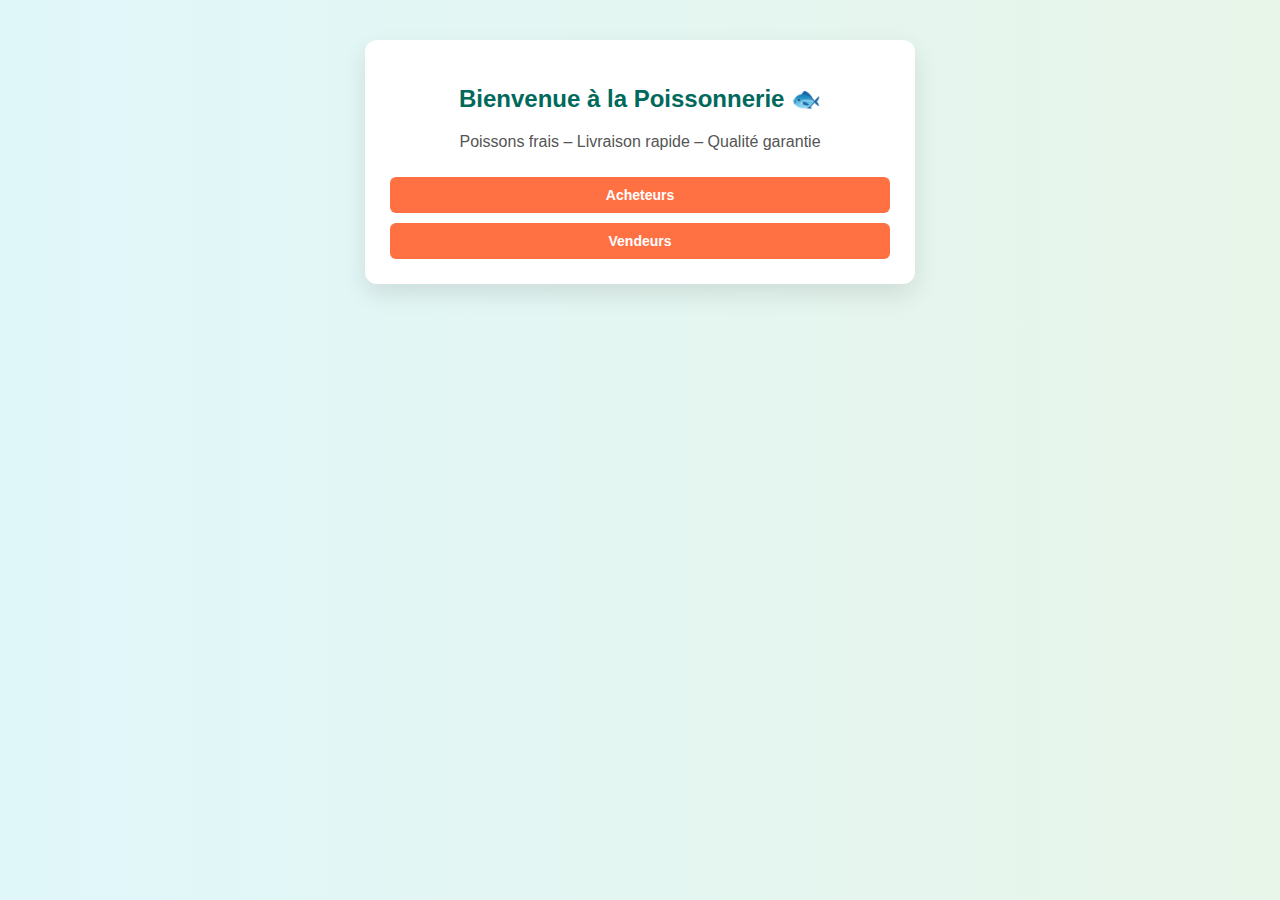
<file: index.html>
<!DOCTYPE html>
<html>
<head>
  <title>Poissonnerie – Accueil</title>
  <link rel="stylesheet" href="style.css">
</head>
<body>

<div class="container">
  <h2>Bienvenue à la Poissonnerie 🐟</h2>
  <p style="text-align:center; color:#555;">
    Poissons frais – Livraison rapide – Qualité garantie
  </p>
    <div class="home-buttons">
        <button onclick="goClient()">Acheteurs</button>
        <button onclick="goAdmin()">Vendeurs</button>
    </div>
</div>

<script src="script.js"></script>
</body>
</html>
</file>
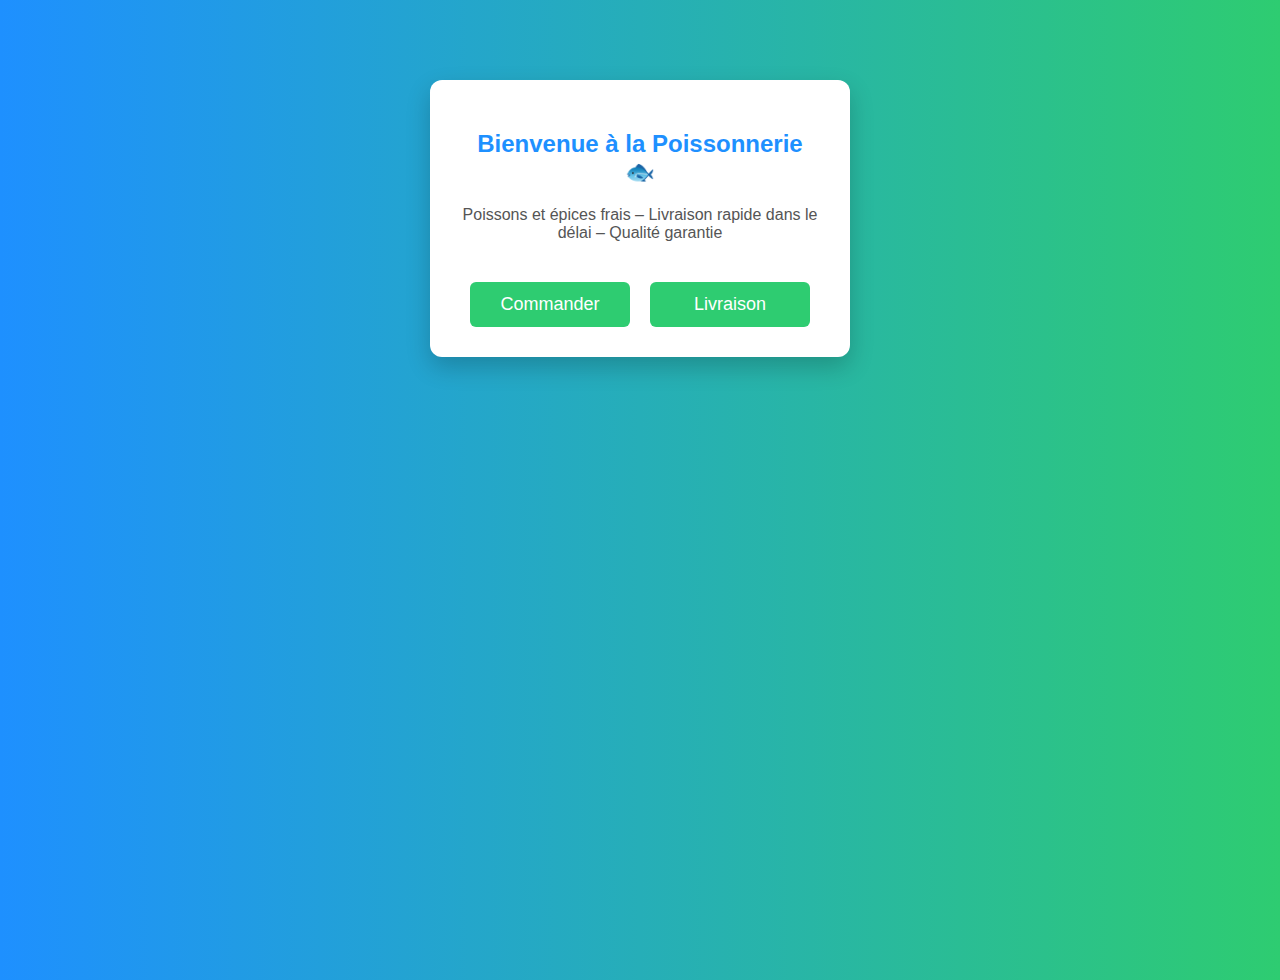
<file: public/index.html>
<!DOCTYPE html>
<html>
<head>
    <meta name="viewport" content="width=device-width, initial-scale=1.0">
  <title>Poissonnerie – Accueil</title>
  <link rel="stylesheet" href="style.css">
</head>
<body>

<div class="container">
  <h2>Bienvenue à la Poissonnerie 🐟</h2>
  <p style="text-align:center; color:#555;">
    Poissons et épices frais – Livraison rapide dans le délai – Qualité garantie
  </p>
    <div class="home-buttons">
        <button onclick="goClient()">Commander</button>
        <button onclick="goAdmin()">Livraison</button>
    </div>
</div>

<script src="script.js"></script>
</body>
</html>
</file>
<file: style.css>
body {
  font-family: Arial, sans-serif;
  background: linear-gradient(to right, #e0f7fa, #e8f5e9);
  margin: 0;
  padding: 0;
}

.container {
  max-width: 500px;
  margin: 40px auto;
  background: white;
  padding: 25px;
  border-radius: 12px;
  box-shadow: 0 10px 25px rgba(0,0,0,0.1);
}

h2 {
  text-align: center;
  color: #00695c;
}

input, button {
  width: 100%;
  padding: 10px;
  margin-top: 10px;
  border-radius: 6px;
  border: 1px solid #ccc;
  font-size: 14px;
}

button {
  background-color: #ff7043;
  color: white;
  border: none;
  font-weight: bold;
  cursor: pointer;
}

button:hover {
  background-color: #f4511e;
}

.order-card {
  background: #f1f8e9;
  padding: 15px;
  margin-bottom: 15px;
  border-radius: 10px;
  border-left: 5px solid #43a047;
}
</file>
<file: public/style.css>
/* ===== STYLE GLOBAL ===== */
body {
  margin: 0;
  font-family: Arial, sans-serif;
  background: linear-gradient(to right, #1e90ff, #2ecc71);
  min-height: 100vh;
}

/* ===== CONTENEUR GENERAL ===== */
.container {
  background: white;
  padding: 30px;
  border-radius: 12px;
  width: 360px;
  box-shadow: 0 10px 25px rgba(0,0,0,0.2);
  margin: auto;
  margin-top: 80px;
}

/* ===== TITRES ===== */
h1, h2 {
  text-align: center;
  color: #1e90ff;
  margin-bottom: 20px;
}

/* ===== FORMULAIRES ===== */
form input, form select {
  width: 100%;
  padding: 10px;
  margin-bottom: 12px;
  border-radius: 6px;
  border: 1px solid #ccc;
  font-size: 14px;
  box-sizing: border-box;
}

form select {
  cursor: pointer;
  background-color: white;
}

/* ===== AFFICHAGE DU TOTAL ===== */
.total-display {
  background: linear-gradient(135deg, #1e90ff, #2ecc71);
  padding: 15px;
  border-radius: 8px;
  margin-bottom: 15px;
  display: flex;
  justify-content: space-between;
  align-items: center;
  box-shadow: 0 4px 15px rgba(30, 144, 255, 0.3);
}

.total-label {
  color: white;
  font-size: 16px;
  font-weight: 600;
}

.total-amount {
  color: white;
  font-size: 22px;
  font-weight: 700;
  letter-spacing: 1px;
}

/* ===== MODAL DE CONFIRMATION ===== */
.modal {
  display: none;
  position: fixed;
  z-index: 9999;
  left: 0;
  top: 0;
  width: 100%;
  height: 100%;
  background-color: rgba(0, 0, 0, 0.6);
  align-items: center;
  justify-content: center;
  animation: fadeIn 0.3s ease;
  padding: 20px;
  overflow-y: auto;
}

@keyframes fadeIn {
  from { opacity: 0; }
  to { opacity: 1; }
}

.modal-content {
  background: white;
  border-radius: 15px;
  padding: 30px;
  max-width: 500px;
  width: 100%;
  box-shadow: 0 10px 40px rgba(0, 0, 0, 0.3);
  animation: slideUp 0.3s ease;
  margin: auto;
}

@keyframes slideUp {
  from {
    transform: translateY(50px);
    opacity: 0;
  }
  to {
    transform: translateY(0);
    opacity: 1;
  }
}

.modal-content h2 {
  color: #1e90ff;
  text-align: center;
  margin-bottom: 20px;
  font-size: 1.8rem;
}

.modal-body {
  margin-bottom: 25px;
}

.greeting {
  font-size: 1.1rem;
  margin-bottom: 20px;
  color: #2c3e50;
}

.order-summary {
  background: #f8f9fa;
  padding: 20px;
  border-radius: 10px;
  margin-bottom: 20px;
}

.order-summary h3 {
  color: #2c3e50;
  margin-bottom: 15px;
  font-size: 1.2rem;
}

.order-summary ul {
  list-style: none;
  padding: 0;
  margin-bottom: 15px;
}

.order-summary li {
  padding: 8px 0;
  color: #555;
  font-size: 1rem;
  border-bottom: 1px solid #e0e0e0;
  word-wrap: break-word;
}

.order-summary li:last-child {
  border-bottom: none;
}

.total-line {
  background: linear-gradient(135deg, #1e90ff, #2ecc71);
  color: white;
  padding: 15px;
  border-radius: 8px;
  display: flex;
  justify-content: space-between;
  align-items: center;
  font-size: 1.3rem;
  margin: 15px 0;
  flex-wrap: wrap;
  gap: 10px;
}

.delivery-note {
  text-align: center;
  color: #7f8c8d;
  font-size: 0.9rem;
  font-style: italic;
}

.order-summary hr {
  border: none;
  border-top: 2px solid #e0e0e0;
  margin: 15px 0;
}

.confirm-question {
  text-align: center;
  font-size: 1.1rem;
  color: #2c3e50;
  font-weight: 600;
  margin-top: 20px;
}

.modal-buttons {
  display: flex;
  gap: 15px;
  justify-content: center;
  flex-wrap: wrap;
}

.btn-confirm, .btn-cancel {
  padding: 12px 30px;
  border: none;
  border-radius: 8px;
  font-size: 16px;
  font-weight: 600;
  cursor: pointer;
  transition: all 0.3s ease;
  flex: 1;
  min-width: 120px;
}

.btn-confirm {
  background: #2ecc71;
  color: white;
}

.btn-confirm:hover {
  background: #27ae60;
  transform: translateY(-2px);
  box-shadow: 0 5px 15px rgba(46, 204, 113, 0.4);
}

.btn-cancel {
  background: #e74c3c;
  color: white;
}

.btn-cancel:hover {
  background: #c0392b;
  transform: translateY(-2px);
  box-shadow: 0 5px 15px rgba(231, 76, 60, 0.4);
}

/* ===== RESPONSIVE MODAL ===== */
@media (max-width: 768px) {
  .modal {
    padding: 10px;
  }

  .modal-content {
    padding: 20px;
    max-width: 100%;
  }

  .modal-content h2 {
    font-size: 1.4rem;
  }

  .greeting {
    font-size: 1rem;
  }

  .order-summary {
    padding: 15px;
  }

  .order-summary h3 {
    font-size: 1.1rem;
  }

  .order-summary li {
    font-size: 0.9rem;
  }

  .total-line {
    font-size: 1.1rem;
    padding: 12px;
    flex-direction: column;
    text-align: center;
  }

  .confirm-question {
    font-size: 1rem;
  }

  .modal-buttons {
    flex-direction: column;
  }

  .btn-confirm, .btn-cancel {
    width: 100%;
    min-width: auto;
  }
}

@media (max-width: 480px) {
  .modal-content h2 {
    font-size: 1.2rem;
  }

  .order-summary {
    padding: 12px;
  }

  .btn-confirm, .btn-cancel {
    padding: 10px 20px;
    font-size: 14px;
  }
}

/* ===== BOUTONS ===== */
button {
  width: 100%;
  padding: 12px;
  background: #2ecc71;
  border: none;
  color: white;
  font-size: 16px;
  border-radius: 6px;
  cursor: pointer;
  transition: background 0.3s; /* ✅ ADDED: Smooth hover */
}

button:hover {
  background: #27ae60;
}

button:active {
  transform: scale(0.98); /* ✅ ADDED: Click feedback */
}

/* ===== MESSAGE RESULTAT ===== */
#result {
  text-align: center;
  margin-top: 10px;
  color: green;
  font-weight: bold;
  min-height: 20px; /* ✅ ADDED: Prevents layout shift */
}

/* ===== PAGE INDEX (NAVIGATION) ===== */
.home-buttons {
  display: flex;
  gap: 20px;
  justify-content: center;
  margin-top: 40px;
}

.home-buttons button {
  width: 160px;
  font-size: 18px;
}

/* ===== TABLE ADMIN ===== */
table {
  width: 100%;
  border-collapse: collapse;
  margin-top: 20px;
  /* ✅ ADDED: Make table scrollable on mobile */
  display: block;
  overflow-x: auto;
  white-space: nowrap;
}

thead, tbody, tr {
  display: table;
  width: 100%;
  table-layout: fixed; /* ✅ ADDED: Equal column width */
}

th, td {
  padding: 10px;
  border: 1px solid #ddd;
  text-align: center;
  overflow: hidden;
  text-overflow: ellipsis; /* ✅ ADDED: Show ... for long text */
}

th {
  background: #1e90ff;
  color: white;
  font-weight: bold;
}

tr:nth-child(even) {
  background: #f2f2f2;
}

tr:hover {
  background: #e3f2fd; /* ✅ ADDED: Highlight on hover */
}

/* ===== RESPONSIVE DESIGN ===== */
@media (max-width: 768px) {
  .container {
    width: 90%;
    margin-top: 40px;
    padding: 20px;
  }

  h1, h2 {
    font-size: 20px;
  }

  button {
    font-size: 15px;
  }

  /* ✅ IMPROVED: Better mobile table */
  table {
    font-size: 11px;
  }

  th, td {
    padding: 6px 4px;
  }

  .home-buttons {
    flex-direction: column;
  }

  .home-buttons button {
    width: 100%;
  }
}

/* ✅ ADDED: Loading spinner animation */
@keyframes spin {
  to { transform: rotate(360deg); }
}

.loading {
  animation: spin 1s linear infinite;
  display: inline-block;
}
</file>
